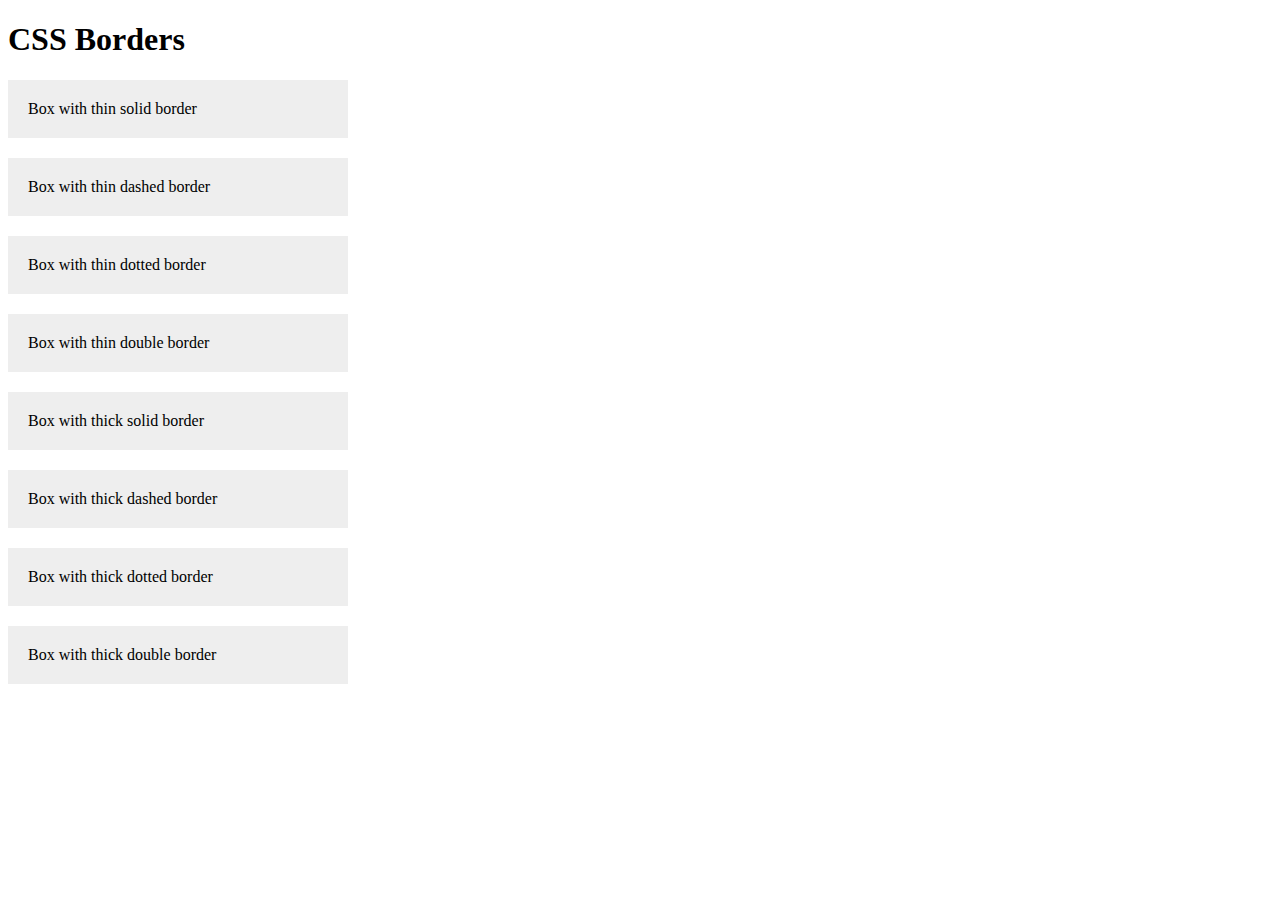
<file: index.html>
<!DOCTYPE html>
<html lang="en">
<head>
    <link rel="stylesheet" href="styles.css">
    <meta charset="UTF-8">
    <meta name="viewport" content="width=device-width, initial-scale=1.0">
    <title>css borders</title>
</head>
<body>
    <h1>CSS Borders</h1>
    <div class="border-box thinsolid">Box with thin solid border</div>
    <div class="border-box thindashed">Box with thin dashed border</div>
    <div class="border-box thindotted">Box with thin dotted border</div>
    <div class="border-box thindouble">Box with thin double border</div>
    <div class="border-box thicksolid">Box with thick solid border</div>
    <div class="border-box thickdashed">Box with thick dashed border</div>
    <div class="border-box thickdotted">Box with thick dotted border</div>
    <div class="border-box thickdouble">Box with thick double border</div>
</body>
</html>
</file>
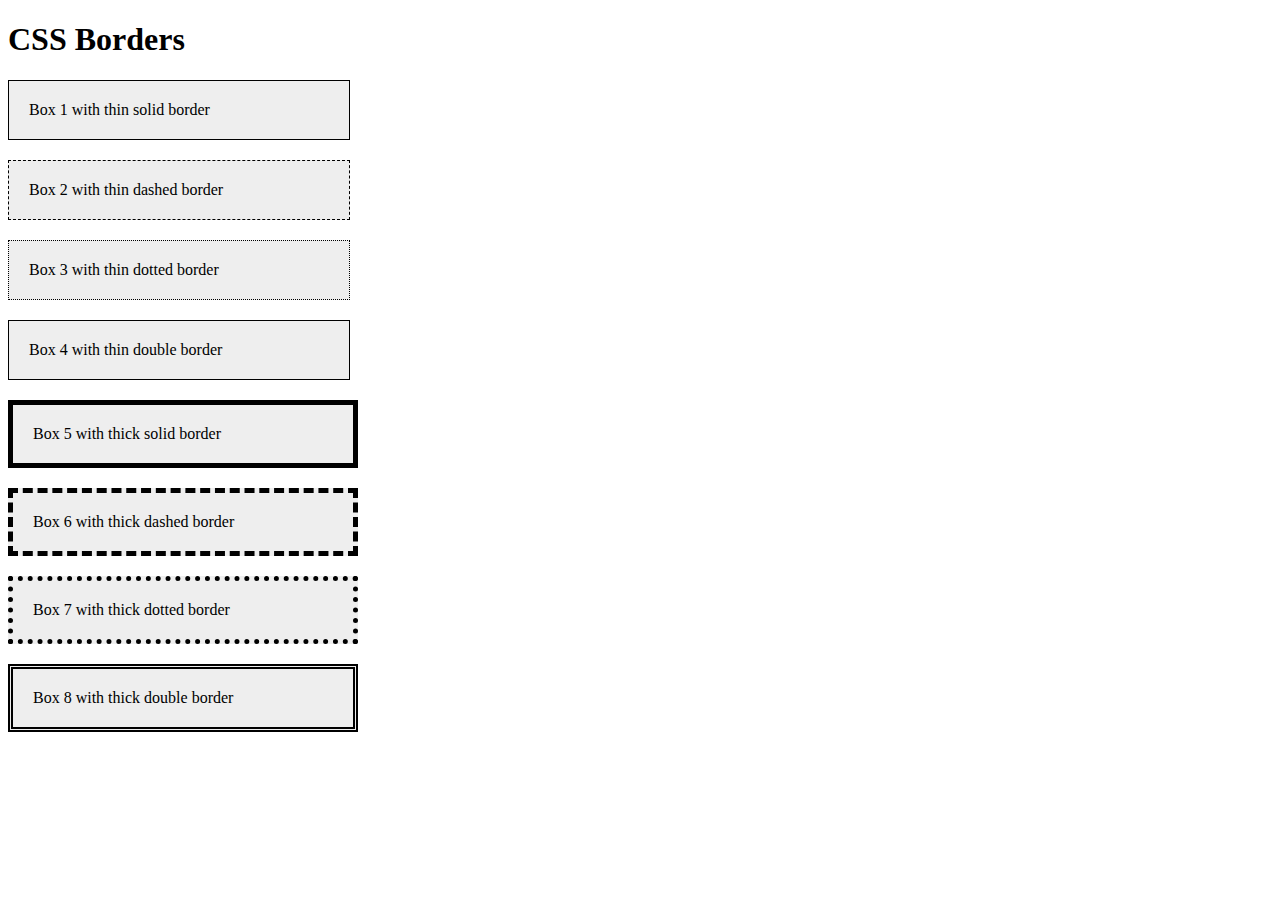
<file: CSS-Borders.html>
<!DOCTYPE html>
<html lang="en">

<head>
    <meta charset="UTF-8">
    <meta name="viewport" content="width=device-width, initial-scale=1.0">

    <head>
        <title>Borders</title>
        <link href="styles.css" rel="stylesheet">
    </head>


<body>
    <h1>CSS Borders</h1>
    <div id="box-1" class="border-box">
        Box 1 with thin solid border
    </div>

    <div id="box-2" class="border-box">
        Box 2 with thin dashed border
    </div>

    <div id="box-3" class="border-box">
        Box 3 with thin dotted border
    </div>

    <div id="box-4" class="border-box">
        Box 4 with thin double border
    </div>

    <div id="box-5" class="border-box">
        Box 5 with thick solid border
    </div>

    <div id="box-6" class="border-box">
        Box 6 with thick dashed border
    </div>

    <div id="box-7" class="border-box">
        Box 7 with thick dotted border
    </div>

    <div id="box-8" class="border-box">
        Box 8 with thick double border
    </div>
</body>

</html>
</file>
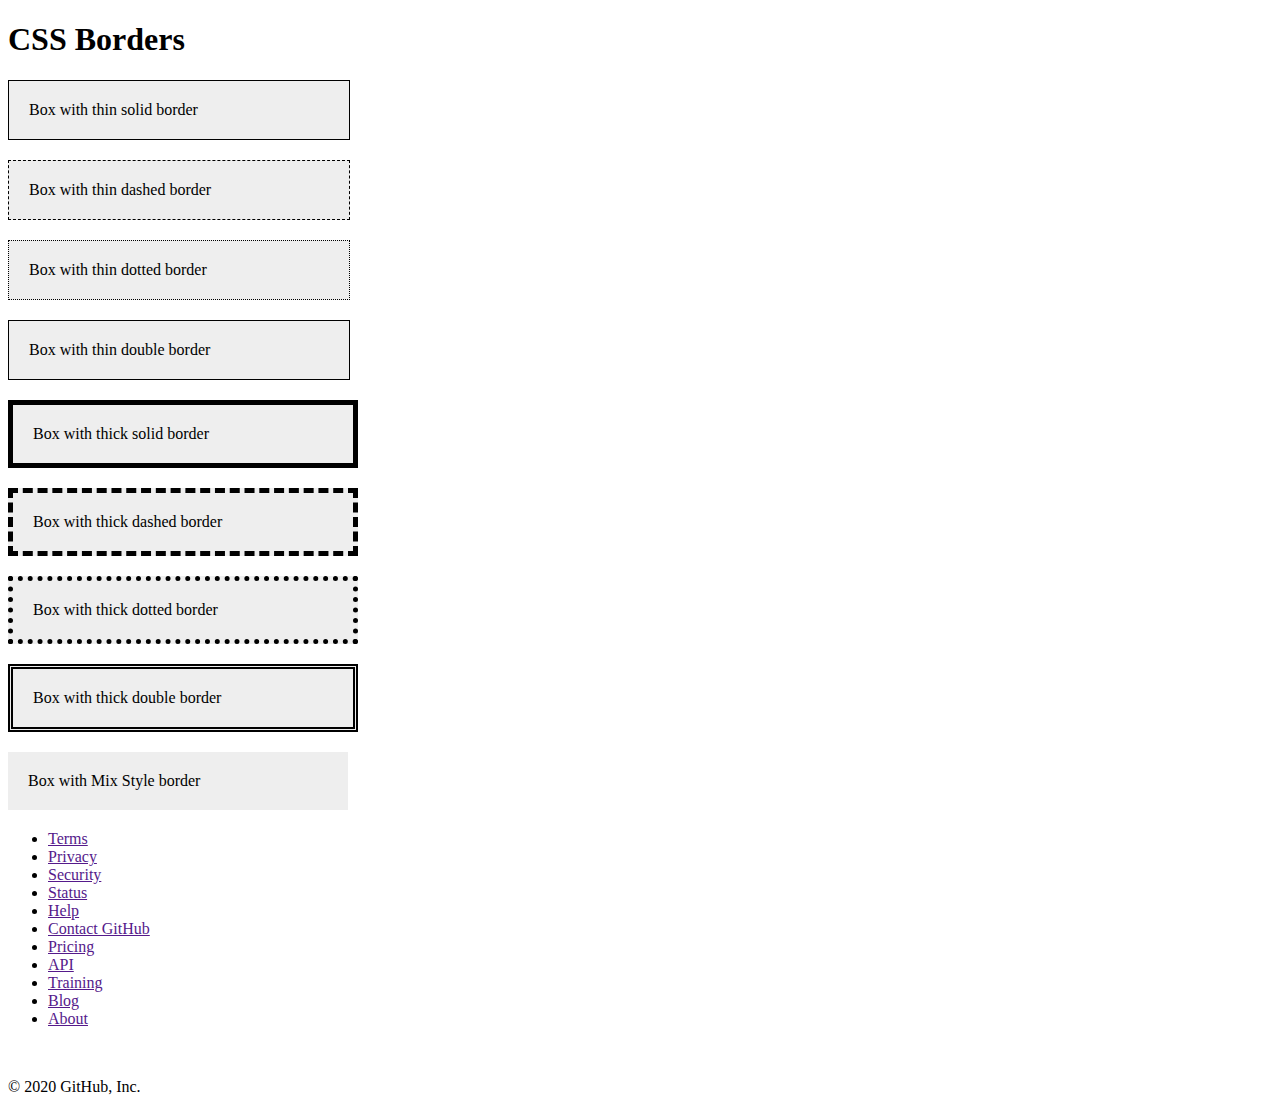
<file: index_Border.html>
<!DOCTYPE html>
<html>

<head>
	<title>Borders</title>
	<link href="styles.css" rel="stylesheet">
</head>

<body>
	<h1>CSS Borders</h1>
	<div id="box-1" class="border-box">
		Box with thin solid border
	</div>

	<div id="box-2" class="border-box">
		Box with thin dashed border
	</div>

	<div id="box-3" class="border-box">
		Box with thin dotted border
	</div>

	<div id="box-4" class="border-box">
		Box with thin double border
	</div>

	<div id="box-5" class="border-box">
		Box with thick solid border
	</div>

	<div id="box-6" class="border-box">
		Box with thick dashed border
	</div>

	<div id="box-7" class="border-box">
		Box with thick dotted border
	</div>

	<div id="box-8" class="border-box">
		Box with thick double border
	</div>

	<div id="box-9" class="border-box">
		Box with Mix Style border
	</div>
</body>
<footer>
	
	<ul>
		<li>
			<a href="">Terms</a>
		</li>
		<li>
			<a href="">Privacy</a>
		</li>
		<li>
			<a href="">Security</a>
		</li>
		<li>
			<a href="">Status</a>
		</li>
		<li>
			<a href="">Help</a>
		</li>
		<li>
			<a href="">Contact GitHub</a>
		</li>
		<li>
			<a href="">Pricing</a>
		</li>
		<li>
			<a href="">API</a>
		</li>
		<li>
			<a href="">Training</a>
		</li>
		<li>
			<a href="">Blog</a>
		</li>
		<li>
			<a href="">About</a>
		</li>
	</ul>
	<br>
	<p>© 2020 GitHub, Inc.</p>
</footer>

</html>
</file>
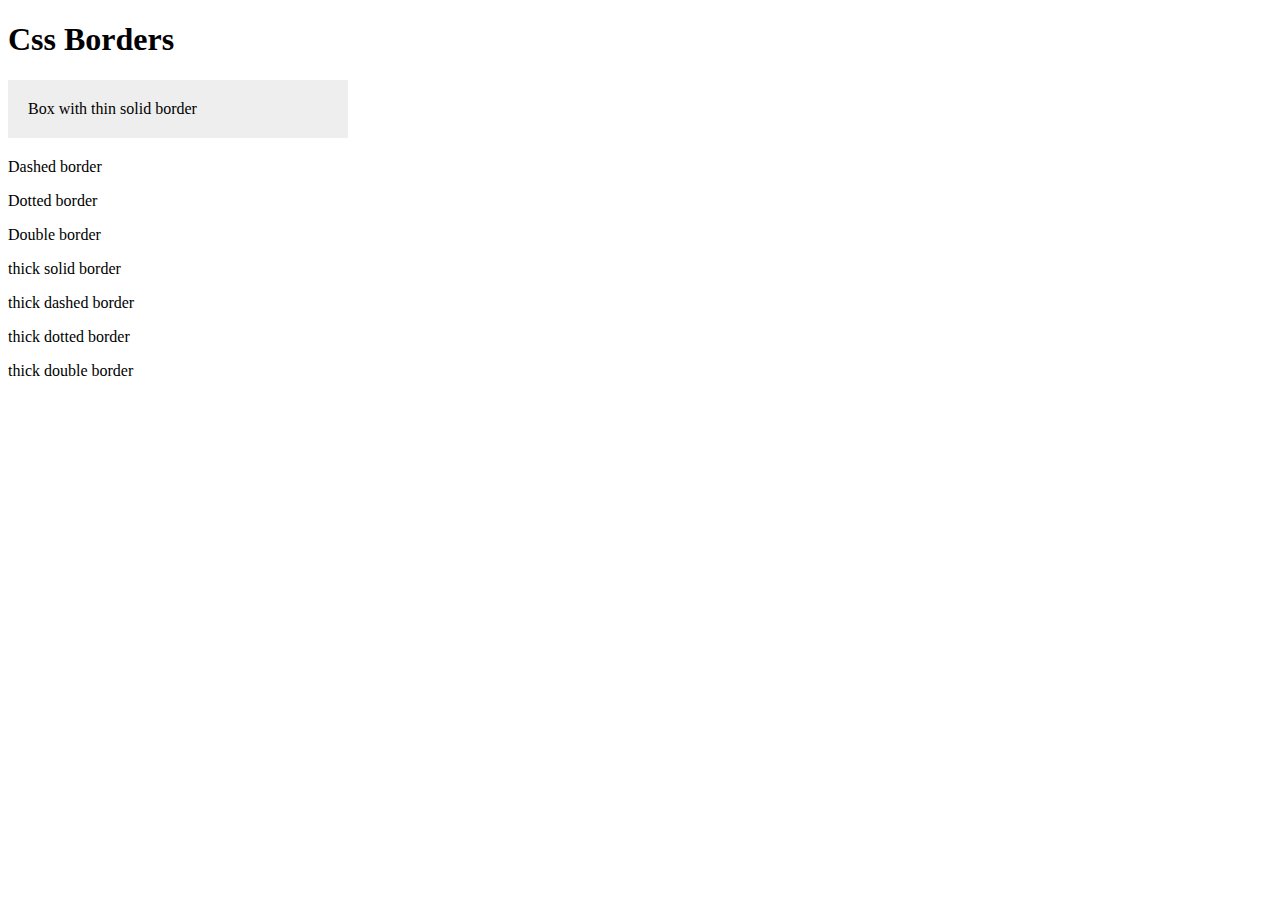
<file: style.html>
<!DOCTYPE html>
<html lang="en">
<head>
    <meta charset="UTF-8">
    <meta name="viola" content="width=device-width, initial-scale=1.0">
    <title>borders CSS</title>


    <link rel="stylesheet" type="text/css" href="styles.css" media="screen">

</head>


<body>
    <h1> Css Borders </h1>

    <p class="border-box"> Box with thin solid border </p>
    <p class="dashed">Dashed border</p>
    <p class="dotted">Dotted border</p>
    <p class="double">Double border </p>
    <p class="thick">
        thick solid border
    </p>
<p class="dashed1"> thick dashed border </p>
<p class="dotted1"> thick dotted border</p>
<p class="double1"> thick double border</p>

</body>
</html>
</file>
<file: styles.css>
.border-box {
    background: #eee;
    margin: 0 0 20px;
    padding: 20px;
    width: 300px;
}
#box-1 {
    border: thin solid;
}
#box-2 {
    border: thin dashed;
}
#box-3 {
    border: thin dotted;
}
#box-4 {
    border: thin double;
}
#box-5 {
    border: thick solid;
}
#box-6 {
    border: thick dashed;
}
#box-7 {
    border: thick dotted;
}
#box-8 {
    border: thick double;
}
</file>
